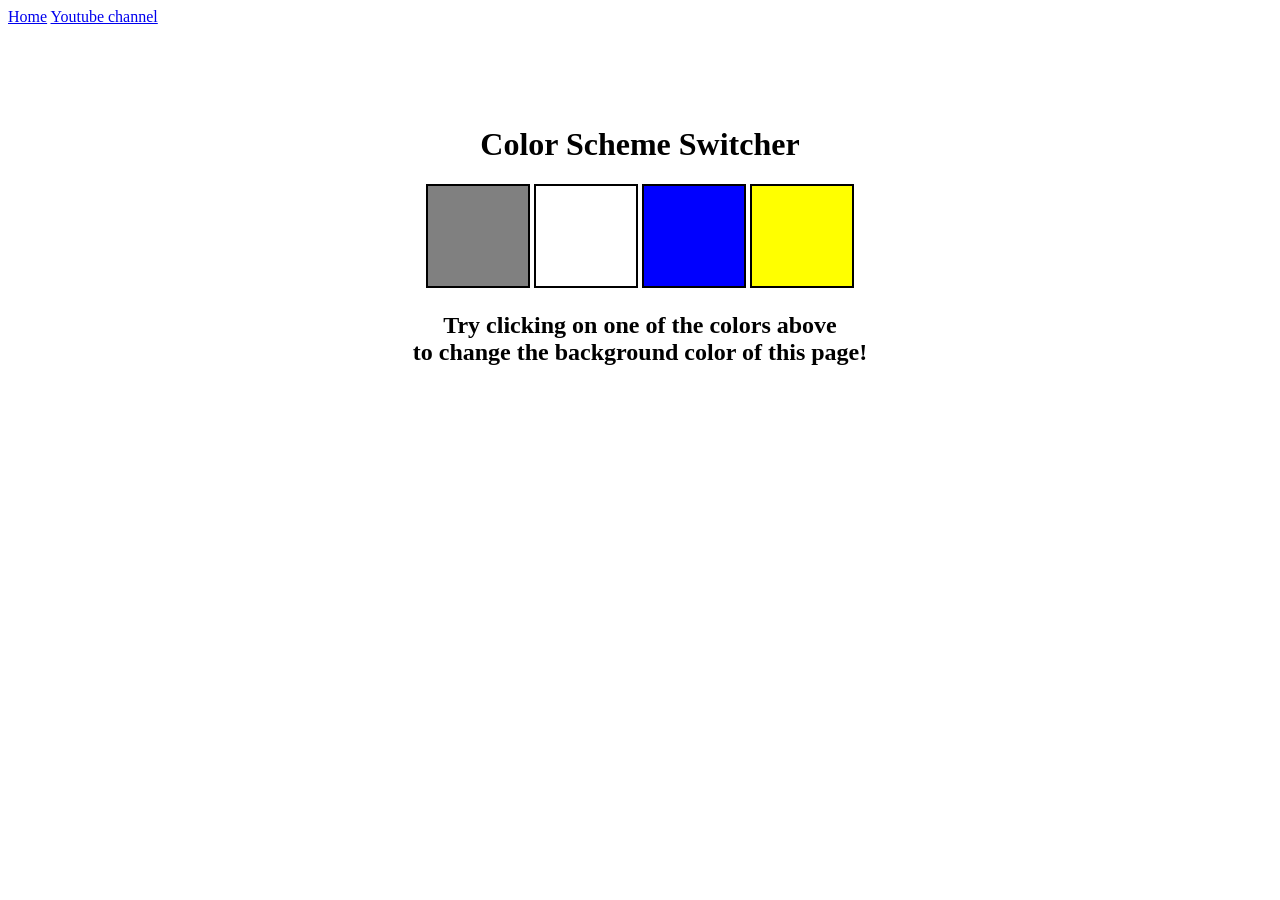
<file: 07_projects/1-colorChanger/index.html>
<!DOCTYPE html>
<html lang="en">
  <head>
    <meta charset="UTF-8" />
    <meta name="viewport" content="width=device-width, initial-scale=1.0" />
    <meta http-equiv="X-UA-Compatible" content="ie=edge" />
    <link rel="stylesheet" href="style.css" />
    <!-- <link rel="stylesheet" href="../styles.css" /> -->
    <title>JavaScript Background Color Switcher</title>
  </head>
  <body>
    <nav>
      <a href="/" aria-current="page">Home</a>
      <a target="_blank" href="https://www.youtube.com/@chaiaurcode"
        >Youtube channel</a
      >
    </nav>
    <div class="canvas">
      <!-- <a
        style="
          background-color: #fff;
          padding: 10px 30px;
          border-radius: 8px;
          color: #212121;
          text-decoration: none;
          border: 2px solid #212121;
        "
        href="../index.html"
        >Back to Home Page</a
      > -->
      <h1>Color Scheme Switcher</h1>
      <span class="button" id="grey"></span>
      <span class="button" id="white"></span>
      <span class="button" id="blue"></span>
      <span class="button" id="yellow"></span>
      <h2>
        Try clicking on one of the colors above
        <span>to change the background color of this page!</span>
      </h2>
    </div>
    <script src="script.js"></script>
  </body>
</html>
</file>
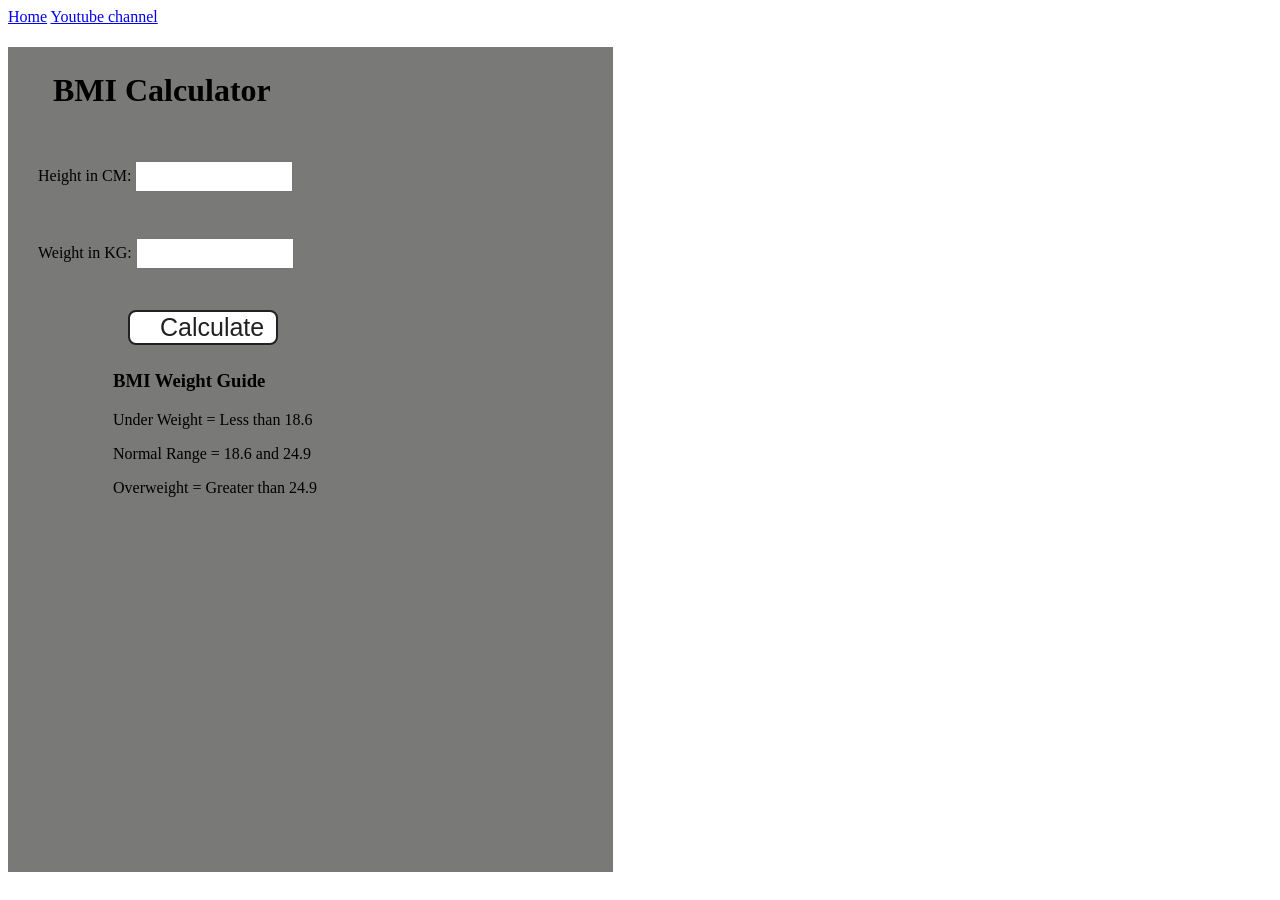
<file: 07_projects/2-BMICalculator/index.html>
<!DOCTYPE html>
<html lang="en">
  <head>
    <meta charset="UTF-8" />
    <meta name="viewport" content="width=device-width, initial-scale=1.0" />
    <meta http-equiv="X-UA-Compatible" content="ie=edge" />
    <link rel="stylesheet" href="style.css" />
    <!-- <link rel="stylesheet" href="../styles.css" /> -->
    <title>BMI Calculator</title>
  </head>
  <body>
    <nav>
      <a href="/" aria-current="page">Home</a>
      <a target="_blank" href="https://www.youtube.com/@chaiaurcode"
        >Youtube channel</a
      >
    </nav>
    <div class="container">
      <h1>BMI Calculator</h1>
      <form>
        <p><label>Height in CM: </label><input type="text" id="height" /></p>
        <p><label>Weight in KG: </label><input type="text" id="weight" /></p>
        <button>Calculate</button>
        <div id="results"></div>
        <div id="bmi-type"></div>
        <div id="weight-guide">
          <h3>BMI Weight Guide</h3>
          <p>Under Weight = Less than 18.6</p>
          <p>Normal Range = 18.6 and 24.9</p>
          <p>Overweight = Greater than 24.9</p>
        </div>
      </form>
    </div>
  </body>
  <script src="script.js"></script>
</html>
</file>
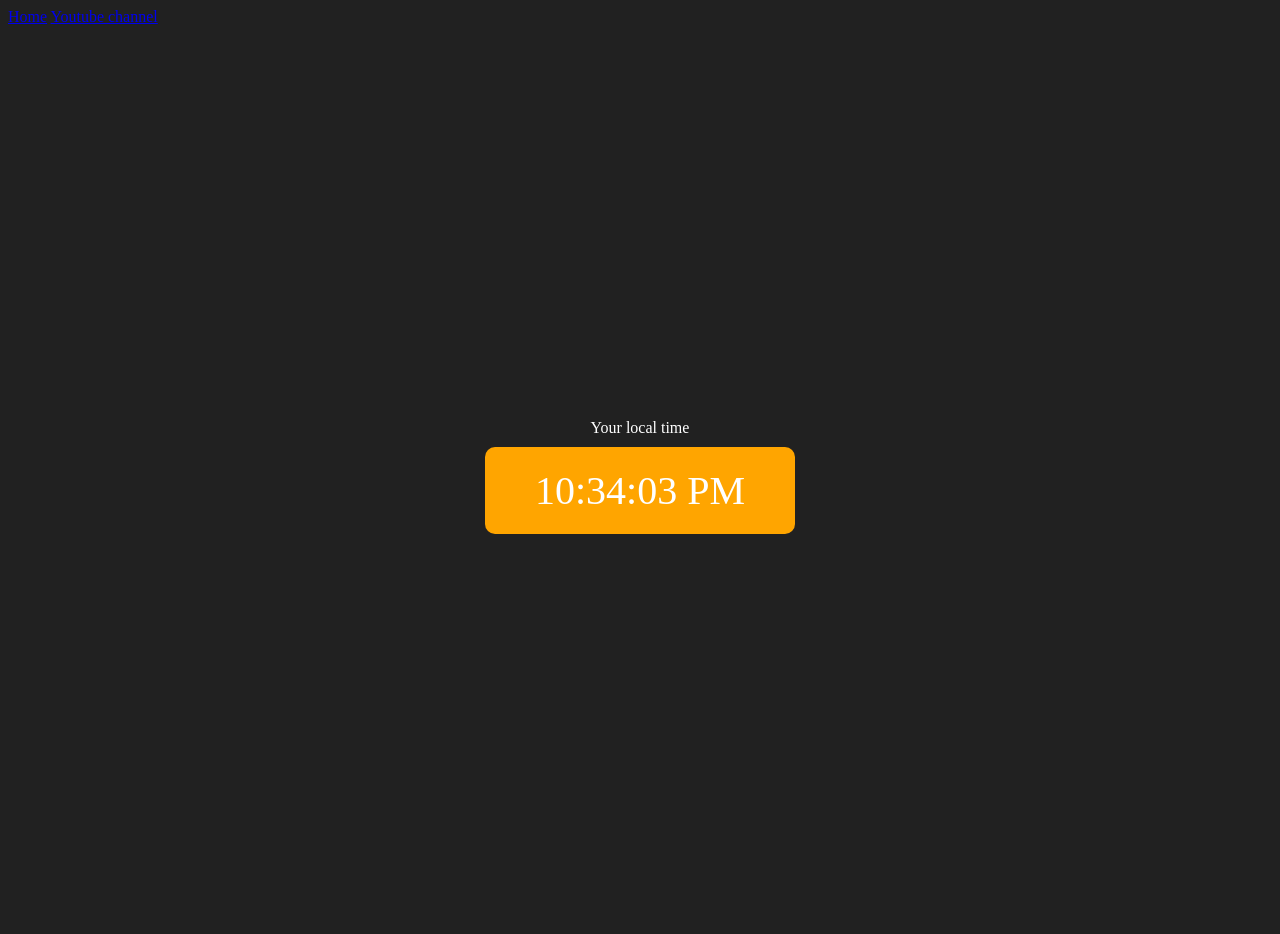
<file: 07_projects/3-DigitalClock/index.html>
<!DOCTYPE html>
<html lang="en">
  <head>
    <meta charset="UTF-8" />
    <meta name="viewport" content="width=device-width, initial-scale=1.0" />
    <meta http-equiv="X-UA-Compatible" content="ie=edge" />
    <!-- <link rel="stylesheet" type="text/css" href="../styles.css" /> -->
    <title>Your Local Time</title>
    <style>
      body {
        background-color: #212121;
        color: #fff;
      }
      .center {
        display: flex;
        height: 100vh;
        justify-content: center;
        align-items: center;
        flex-direction: column;
      }
      #clock {
        font-size: 40px;
        background-color: orange;
        padding: 20px 50px;
        margin-top: 10px;
        border-radius: 10px;
      }
    </style>
  </head>
  <body>
    <nav>
      <a href="/" aria-current="page">Home</a>
      <a target="_blank" href="https://www.youtube.com/@chaiaurcode"
        >Youtube channel</a
      >
    </nav>
    <div class="center">
      <div id="banner"><span>Your local time</span></div>
      <div id="clock"></div>
    </div>
    <script src="script.js"></script>
  </body>
</html>
</file>
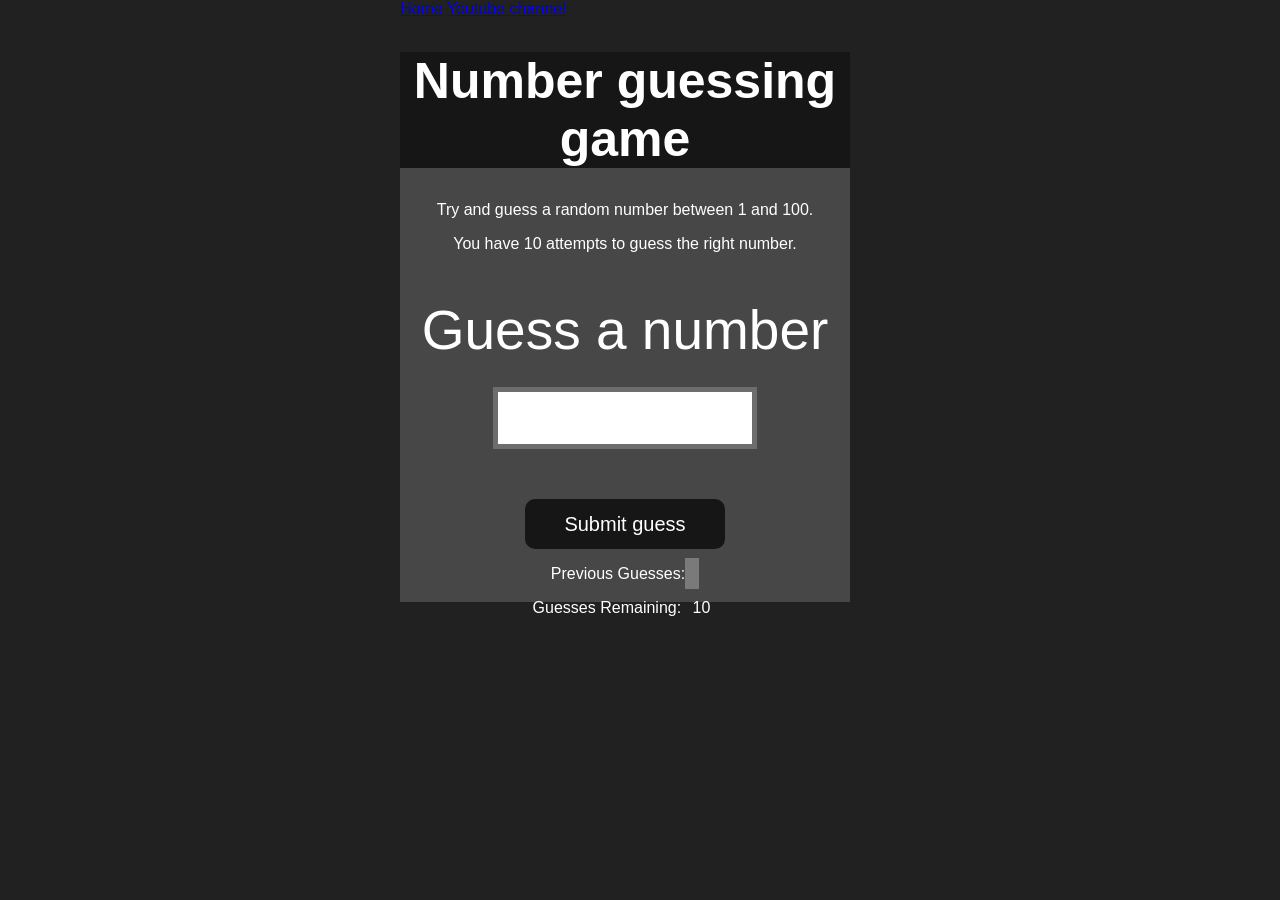
<file: 07_projects/4-GuessTheNumber/index.html>
<!DOCTYPE html>
<html lang="en">
<head>
    <meta charset="UTF-8">
    <meta name="viewport" content="width=device-width, initial-scale=1.0">
    <meta http-equiv="X-UA-Compatible" content="ie=edge">
    <title>Number Guessing Game</title>
    <link rel="stylesheet" href="style.css">
    <!-- <link rel="stylesheet" href="../styles.css"> -->
</head>
<body style="background-color:#212121; color:#fff;">
  <nav>
    <a href="/" aria-current="page">Home</a>
    <a target="_blank" href="https://www.youtube.com/@chaiaurcode"
      >Youtube channel</a
    >
  </nav>
    
    <div id="wrapper">
      <h1>Number guessing game</h1>
    <p>Try and guess a random number between 1 and 100.</p>
    <p>You have 10 attempts to guess the right number.</p>
    </br>
        <form class="form">
            <label2 for="guessField" id="guess">Guess a number</label>
            <input type="text" id="guessField" class="guessField">
            <input type="submit" id="subt" value="Submit guess" class="guessSubmit">
        </form>

        <div class="resultParas">
            <p >Previous Guesses: <span class="guesses"></span></p>
            <p >Guesses Remaining: <span class="lastResult">10</span></p>
            <p class="lowOrHi"></p>
        </div>
    </div>
    <script src="script.js"></script>
</body>
</html>
</file>
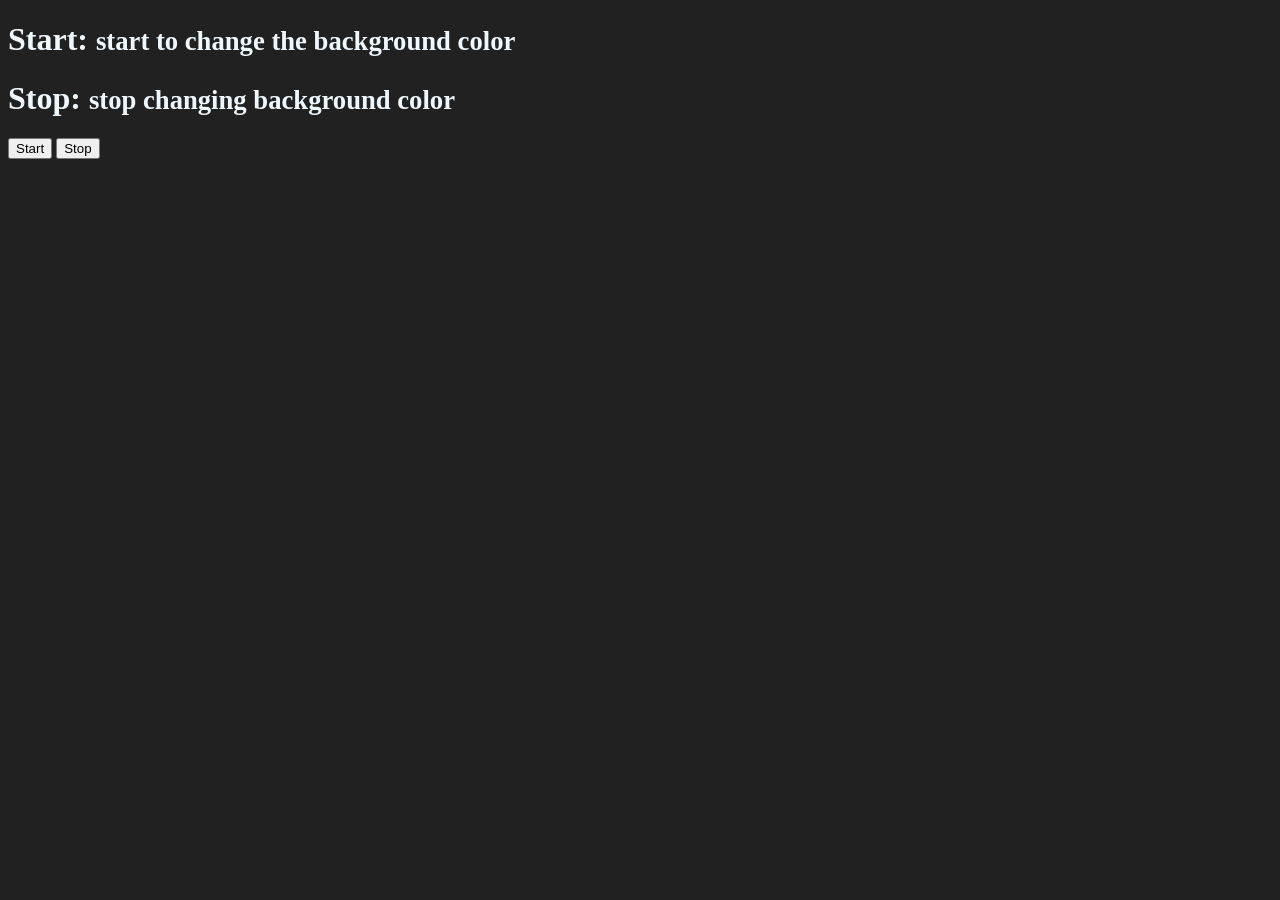
<file: 08_events/6-unlimitedColors/index.html>
<!DOCTYPE html>
<html lang="en">
<head>
    <meta charset="UTF-8">
    <meta name="viewport" content="width=device-width, initial-scale=1.0">
    <title>Tatakae!!</title>
</head>
<body style="background-color: #212121; color: aliceblue;">
    <h1>Start: <small>start to change the background color</small></h1>
    <h1>Stop: <small>stop changing background color</small></h1>

    <button id="start">Start</button>
    <button id="stop">Stop</button>
</body>
<script src="script.js"></script>
</html>
</file>
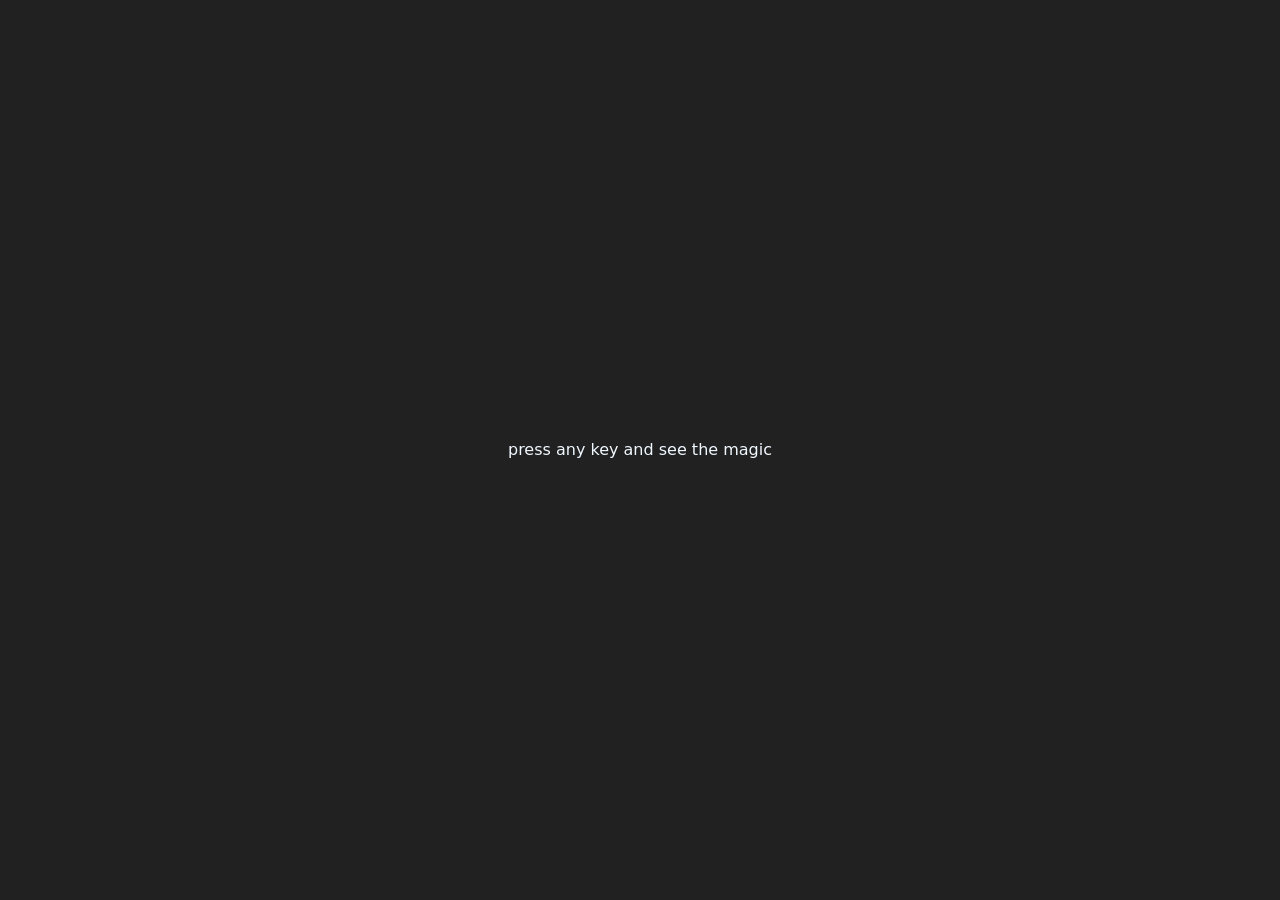
<file: 08_events/7-keyboard/index.html>
<!doctype html>
<html lang="en">
  <head>
    <meta charset="UTF-8" />
    <meta name="viewport" content="width=device-width, initial-scale=1.0" />
    <title>RakibOne8</title>
    <link href="https://cdn.jsdelivr.net/npm/bootstrap@5.3.8/dist/css/bootstrap.min.css" rel="stylesheet" integrity="sha384-sRIl4kxILFvY47J16cr9ZwB07vP4J8+LH7qKQnuqkuIAvNWLzeN8tE5YBujZqJLB" crossorigin="anonymous">  
  </head>
  <body>
    <div
      style="
        display: flex;
        justify-content: center;
        align-items: center;
        height: 100vh;
        background-color: #212121;
        color: aliceblue;
      "
      id="insert"
      >
      press any key and see the magic
    </div>
  </body>
  <script src="script.js"></script>
</html>
</file>
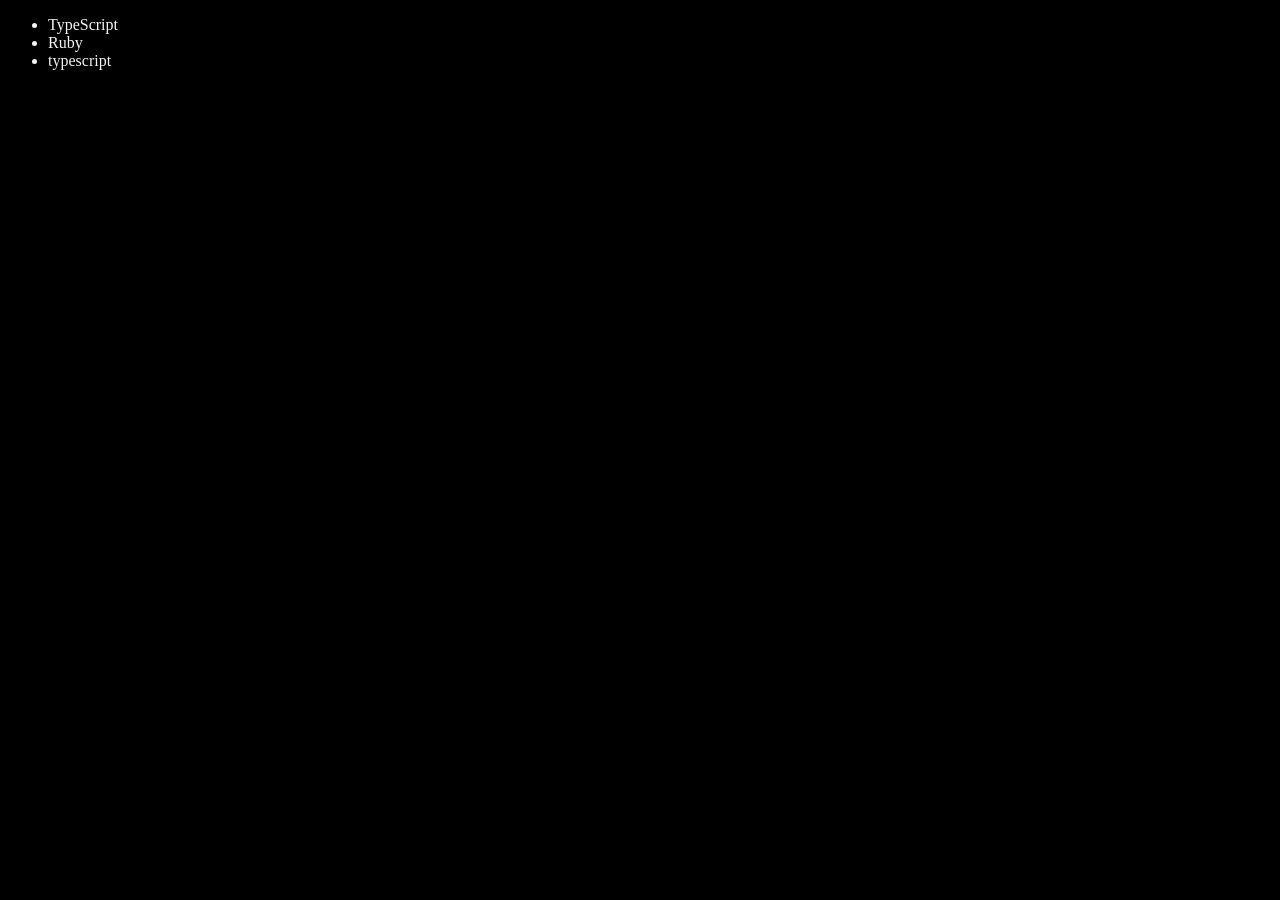
<file: 06_dom/four.html>
<!DOCTYPE html>
<html lang="en">
<head>
    <meta charset="UTF-8">
    <meta name="viewport" content="width=device-width, initial-scale=1.0">
    <title>RakibOne8 | DOM</title>
</head>
<body style="background-color: black;color: whitesmoke;">
    <ul class="language">
        <li>JavaScript</li>
    </ul>
</body>
<script>
    const addLanguage = (langName) => {
        const li = document.createElement('li')
        li.innerText = langName
        const parent = document.querySelector('.language')
        parent.appendChild(li)
        // console.log(li);
        
    }
    addLanguage('C++')
    addLanguage('typescript')


    const addOptimally = (langName)=>{
        const li = document.createElement('li')
        li.appendChild(document.createTextNode(langName))
        document.querySelector('.language').appendChild(li)
    }
    addOptimally('golang')


    //Edit

    const item = document.querySelector('li:nth-child(2)')
    const new_item = document.createElement('li')
    new_item.textContent = "Ruby"
    item.replaceWith(new_item)

    //Edit

    const item2 = document.querySelector('li:nth-child(1)')
    item2.outerHTML = '<li>TypeScript</li>'

    //remove

    const item3 = document.querySelector('li:last-child')
    item3.remove()

</script>
</html>
</file>
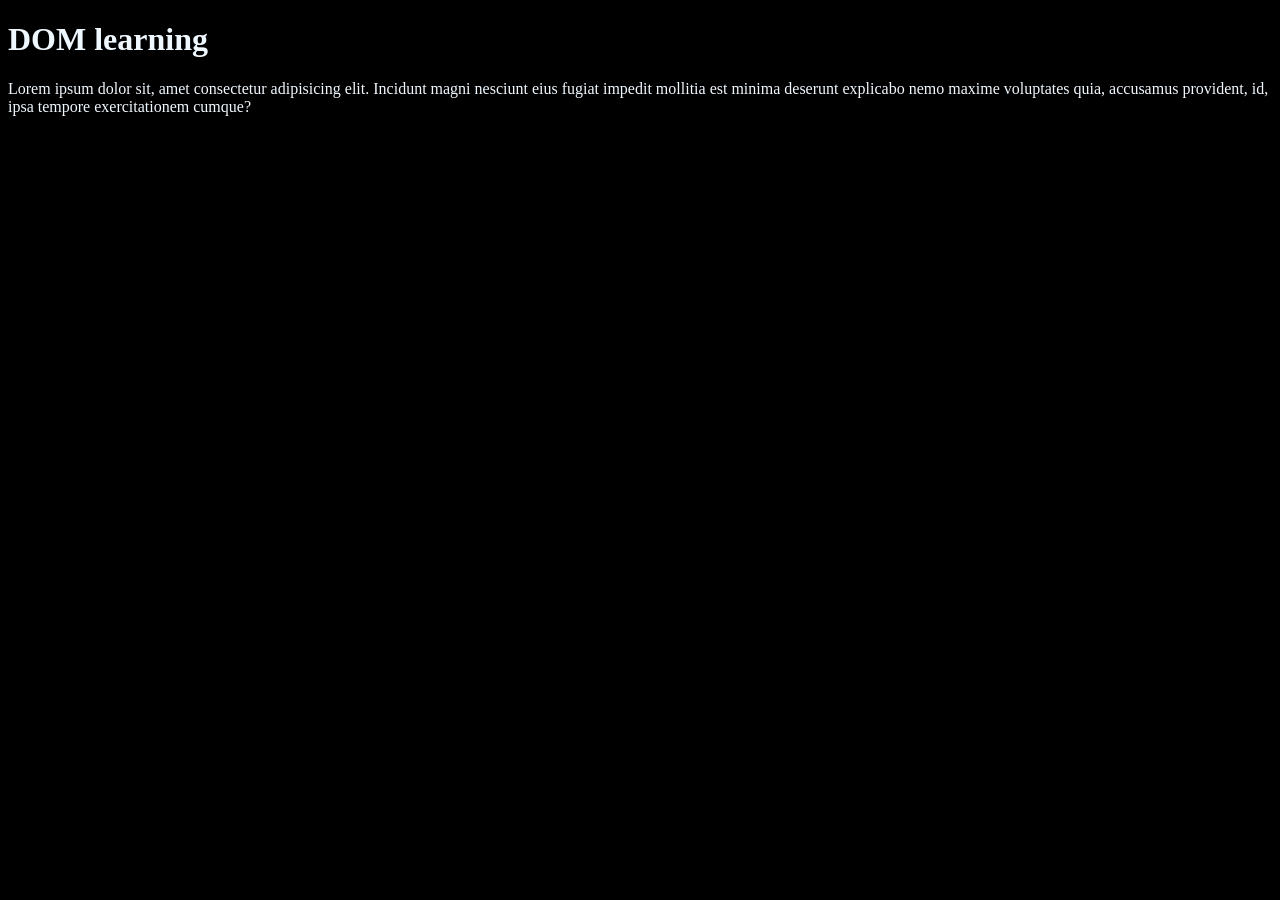
<file: 06_dom/one.html>
<!DOCTYPE html>
<html lang="en">
<head>
    <meta charset="UTF-8">
    <meta name="viewport" content="width=device-width, initial-scale=1.0">
    <title>DOM Learning</title>
    <style>
        .bg-black{
            background-color: black;
            color: aliceblue;
        }
    </style>
</head>
<body class="bg-black">
    <div>
        <h1 id="title" class="heading">DOM learning</h1>
        <p>Lorem ipsum dolor sit, amet consectetur adipisicing elit. Incidunt magni nesciunt eius fugiat impedit mollitia est minima deserunt explicabo nemo maxime voluptates quia, accusamus provident, id, ipsa tempore exercitationem cumque?</p>
    </div>
</body>
</html>
</file>
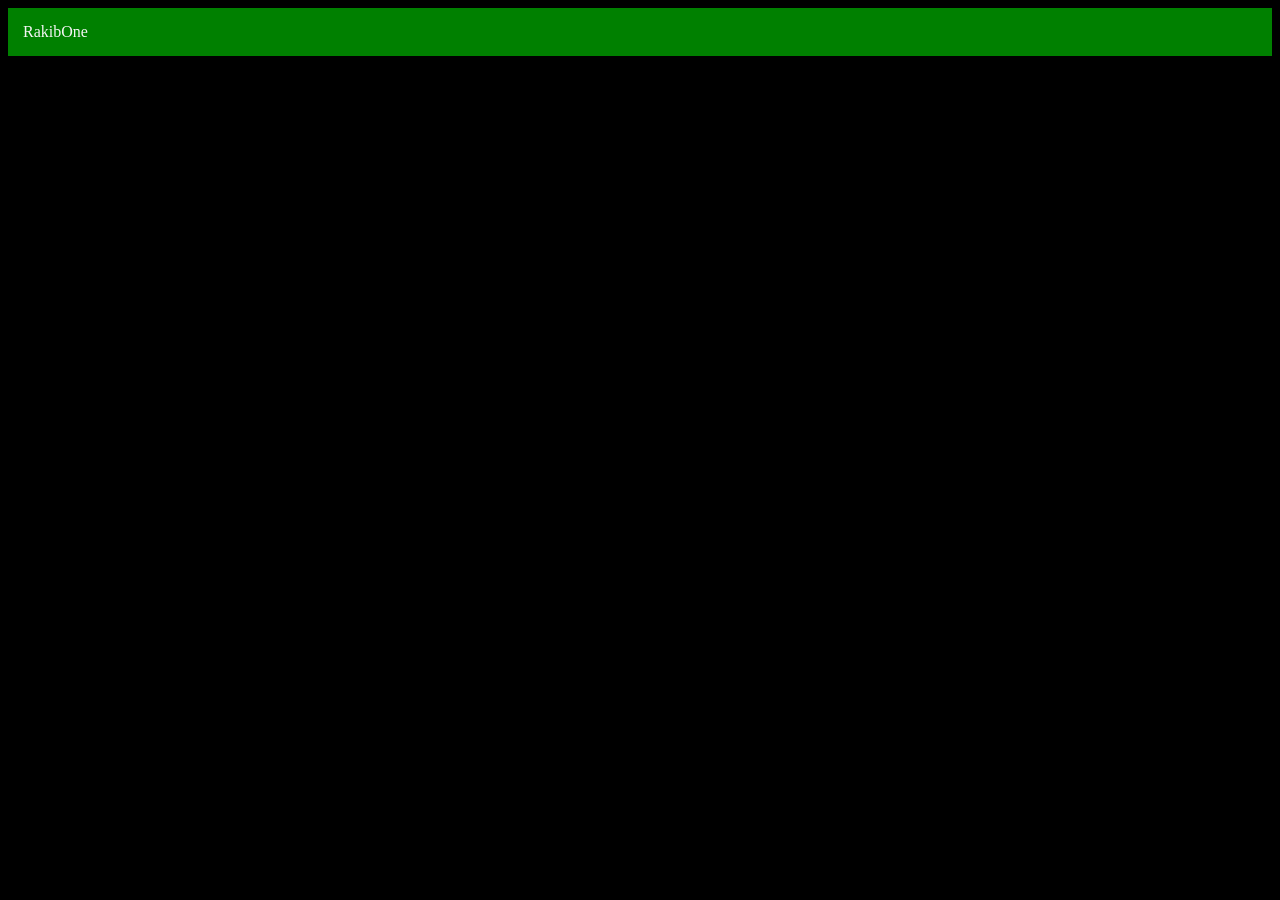
<file: 06_dom/three.html>
<!DOCTYPE html>
<html lang="en">
<head>
    <meta charset="UTF-8">
    <meta name="viewport" content="width=device-width, initial-scale=1.0">
    <title>RakibOne8</title>
</head>
<body style="background-color: black;color: whitesmoke;">
    
</body>

<script>
    const div = document.createElement('div')
    console.log(div);
    div.className='main'
    div.id= Math.round(Math.random() * 10 + 1)
    div.setAttribute("title","generate title")
    div.style.backgroundColor = "green"
    div.style.padding = '15px'
    // div.innerText = "RakibOne8"
    const addText = document.createTextNode("RakibOne")
    div.appendChild(addText)

    document.body.appendChild(div)
    
</script>

</html>
</file>
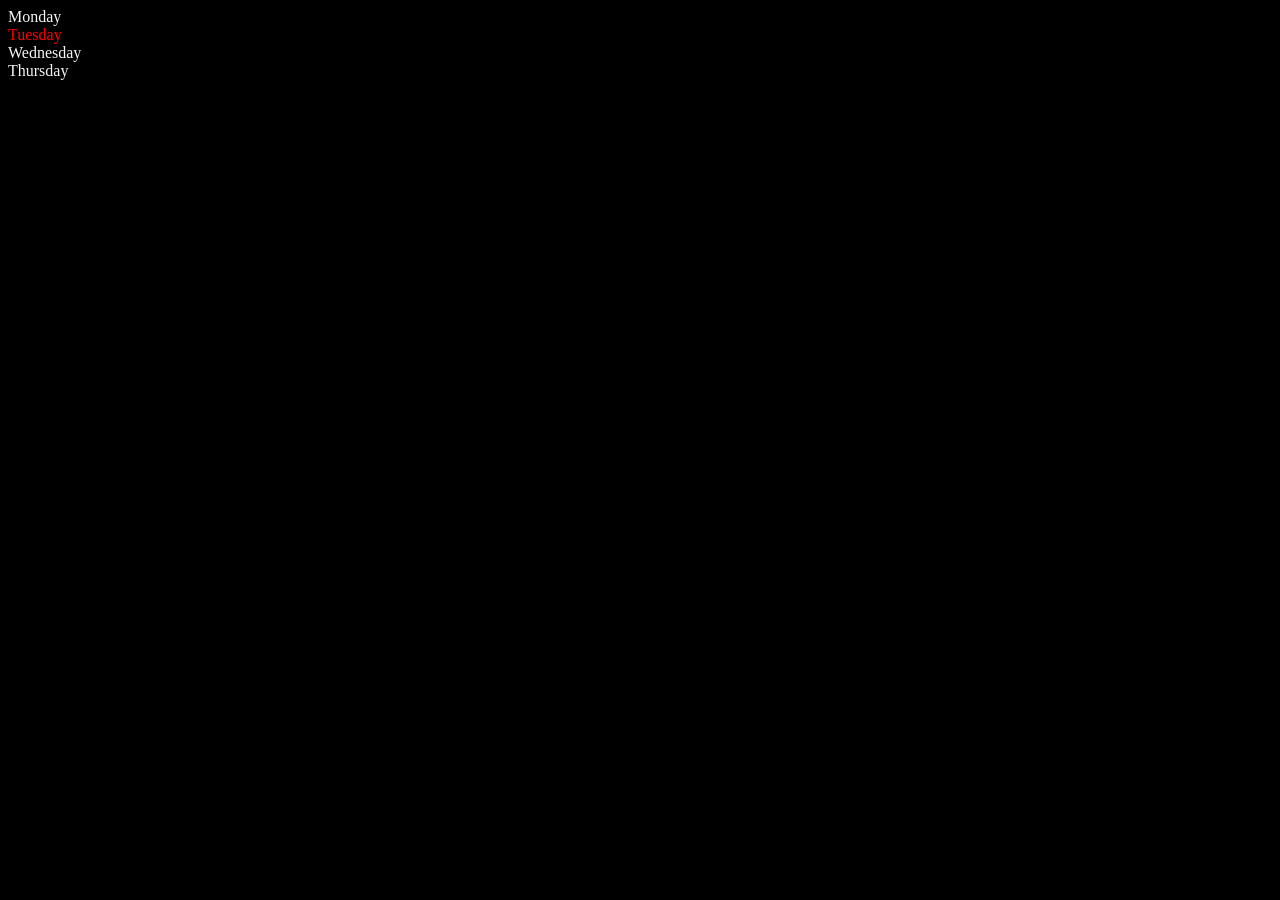
<file: 06_dom/two.html>
<!DOCTYPE html>
<html lang="en">
<head>
    <meta charset="UTF-8">
    <meta name="viewport" content="width=device-width, initial-scale=1.0">
    <title>DOM</title>
</head>
<body style="background-color: black;color: whitesmoke;">
    <div class="parent">
        <div class="day">Monday</div>
        <div class="day">Tuesday</div>
        <div class="day">Wednesday</div>
        <div class="day">Thursday</div>
    </div>
</body>
<script>
    const parent = document.querySelector('.parent')
    // console.log(parent);
    // console.log(parent.children[1].innerHTML);
    
    // for (let i = 0; i < parent.children.length; i++) {
    //     const element = parent.children[i].innerHTML;
    //     console.log(element);
        
        
    // }

    parent.children[1].style.color = 'red'
    console.log(parent.firstElementChild);
    console.log(parent.lastElementChild);

    const dayOne = document.querySelector('.day')
    // console.log(dayOne);
    // console.log(dayOne.parentElement);
    // console.log(dayOne.nextElementSibling);
    
    console.log("NODES: ",parent.childNodes);
    
    
    
</script>
</html>
</file>
<file: 07_projects/1-colorChanger/style.css>
html {
  margin: 0;
}

span {
  display: block;
}
.canvas {
  margin: 100px auto 100px;
  width: 80%;
  text-align: center;
}

.button {
  width: 100px;
  height: 100px;
  border: solid black 2px;
  display: inline-block;
}

#grey {
  background: grey;
}

#white {
  background: white;
}
#blue {
  background: blue;
}
#yellow {
  background: yellow;
}
</file>
<file: 07_projects/2-BMICalculator/style.css>
.container {
  width: 575px;
  height: 825px;

  background-color: #797978;
  padding-left: 30px;
}
#height,
#weight {
  width: 150px;
  height: 25px;
  margin-top: 30px;
}

#weight-guide {
  margin-left: 75px;
  margin-top: 25px;
}

#results {
  font-size: 35px;
  margin-left: 90px;
  margin-top: 20px;
  color: rgb(241, 241, 241);
}
#bmi-type{
  font-size: 35px;
  margin-left: 90px;
  margin-top: 20px;
  color: rgb(241, 241, 241);
}

button {
  width: 150px;
  height: 35px;
  margin-left: 90px;
  margin-top: 25px;
  background-color: #fff;
  padding: 1px 30px;
  border-radius: 8px;
  color: #212121;
  text-decoration: none;
  border: 2px solid #212121;

  font-size: 25px;
}

h1 {
  padding-left: 15px;
  padding-top: 25px;
  
}
</file>
<file: 07_projects/4-GuessTheNumber/style.css>
html {
  font-family: sans-serif;
}

body {
  width: 300px;
  max-width: 750px;
  min-width: 480px;
  margin: 0 auto;
  background-color: #212121;
}

.lastResult {
  color: white;
  padding: 7px;
}

.guesses {
  color: white;
  padding: 7px;
}

button {
  background-color: #141414;
  color: #fff;
  width: 250px;
  height: 50px;
  border-radius: 25px;
  font-size: 30px;
  border-style: none;
  margin-top: 30px;
  /* margin-left: 50px; */
}

#subt {
  background-color: #161616;
  color: #ffffff;
  width: 200px;
  height: 50px;
  border-radius: 10px;
  font-size: 20px;
  border-style: none;
  margin-top: 50px;
  /* margin-left: 75px; */
}

#guessField {
  color: #000;
  width: 250px;
  height: 50px;
  font-size: 30px;
  border-style: none;
  margin-top: 25px;

  /* margin-left: 50px; */
  border: 5px solid #6c6d6d;
  text-align: center;
}

#guess {
  font-size: 55px;
  /* margin-left: 90px; */
  margin-top: 120px;
  color: #fff;
}

.guesses {
  background-color: #7a7a7a;
}

#wrapper {
  box-sizing: border-box;
  text-align: center;
  width: 450px;
  height: 550px;
  background-color: #474747;
  color: #fff;
  font-size: 25px;
}

h1 {
  background-color: #161616;

  color: #fff;
  text-align: center;
}

p {
  font-size: 16px;
  text-align: center;
}
</file>
